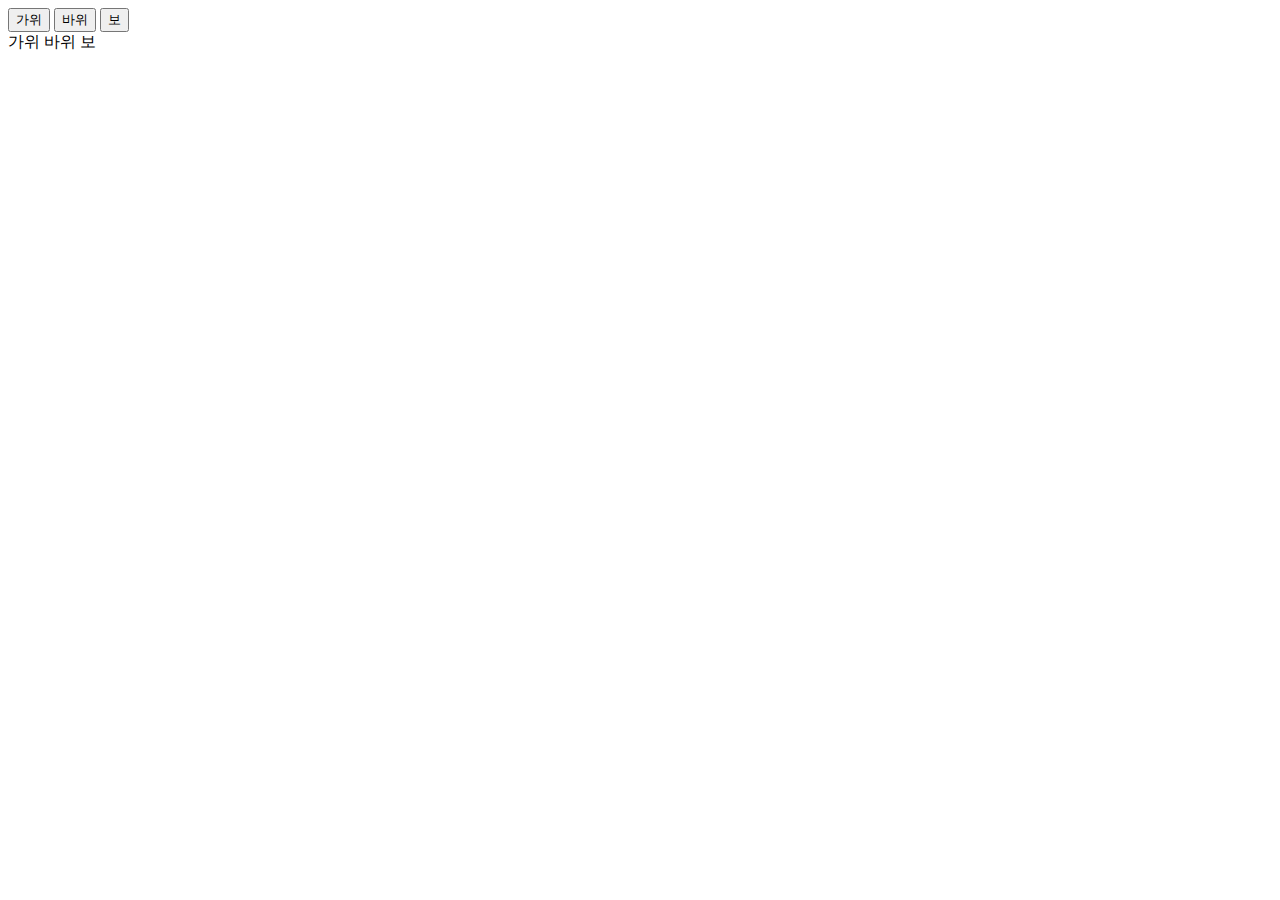
<file: tacademy/javascript/rocksissorspaper-jquery/index.html>
<!DOCTYPE html>
<html lang="ko">

<head>
  <meta charset="utf-8" />
  <title>가위 바위 보</title>
  <script src="jquery-1.11.1.js"></script>
  <script type="text/javascript">
    $(document).ready(function() {
      function Player(p) {
        if (!p) {
          p = 0;
        }
        this.point = p;
      }

      Player.prototype.toString = function() {
        switch (this.point) {
          case 0:
            return "가위";
          case 1:
            return "바위";
          case 2:
            return "보";
        }
      };

      function playRockScissorsPaper(evt) {
        var source = getEventSource(evt);
        var player = new Player();
        switch (source.id) {
          case 'btnScissors':
            player.point = 0;
            break;
          case 'btnRock':
            player.point = 1;
            break;
          case 'btnPaper':
            player.point = 2;
            break;
          default:
            return;
        }

        var computer = new Player(Math.floor(Math.random() * 3));
        var $resultElement = $('#result');
        if (player.point == computer.point) { //같은 값일경우
          $resultElement.text('플레이어: ' + player + ' vs 컴퓨터: ' + computer + ' => 비겼습니다!!!');
        } else {
          if ((player.point + 1) % 3 == computer.point) {
            $resultElement.text('플레이어: ' + player + ' vs 컴퓨터: ' + computer + ' => 졌습니다!!!');
          } else {
            $resultElement.text('플레이어: ' + player + ' vs 컴퓨터: ' + computer + ' => 이겼습니다!!!');
          }
        };
      }

      function getEventSource(evt) {
          if (evt.target)
              return evt.target;
          else
              return window.event.srcElement;
      }

      $('#game').on('click', playRockScissorsPaper);
    });
  </script>
</head>
<body>
  <div id="game">
    <button id="btnScissors">가위</button>
    <button id="btnRock">바위</button>
    <button id="btnPaper">보</button>
  </div>
  <div id="result">
    가위 바위 보
  </div>
</body>

</html>
</file>
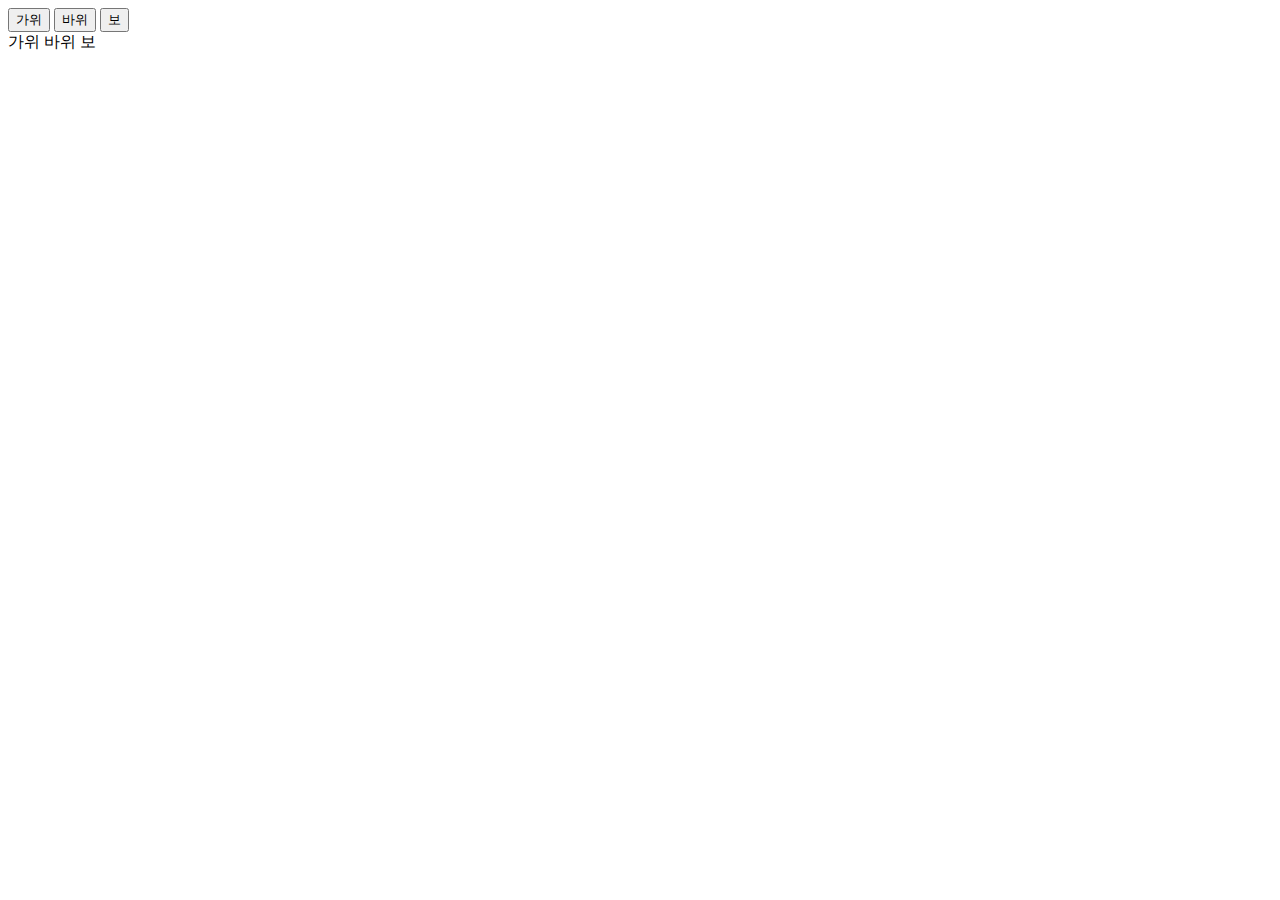
<file: tacademy/javascript/rocksissorspaper/index.html>
<!DOCTYPE html>
<html lang="ko">
  <head>
    <meta charset="utf-8" />
    <title>가위 바위 보</title>
    <script type="text/javascript" src="rocksissorspaper.js">
    </script>
  </head>
  <body>
    <div id="game">
    	<button id="btnScissors">가위</button>
      <button id="btnRock">바위</button>
      <button id="btnPaper">보</button>
    </div>
    <div id="result">
    	  가위 바위 보
    </div>
  </body>
</html>
</file>
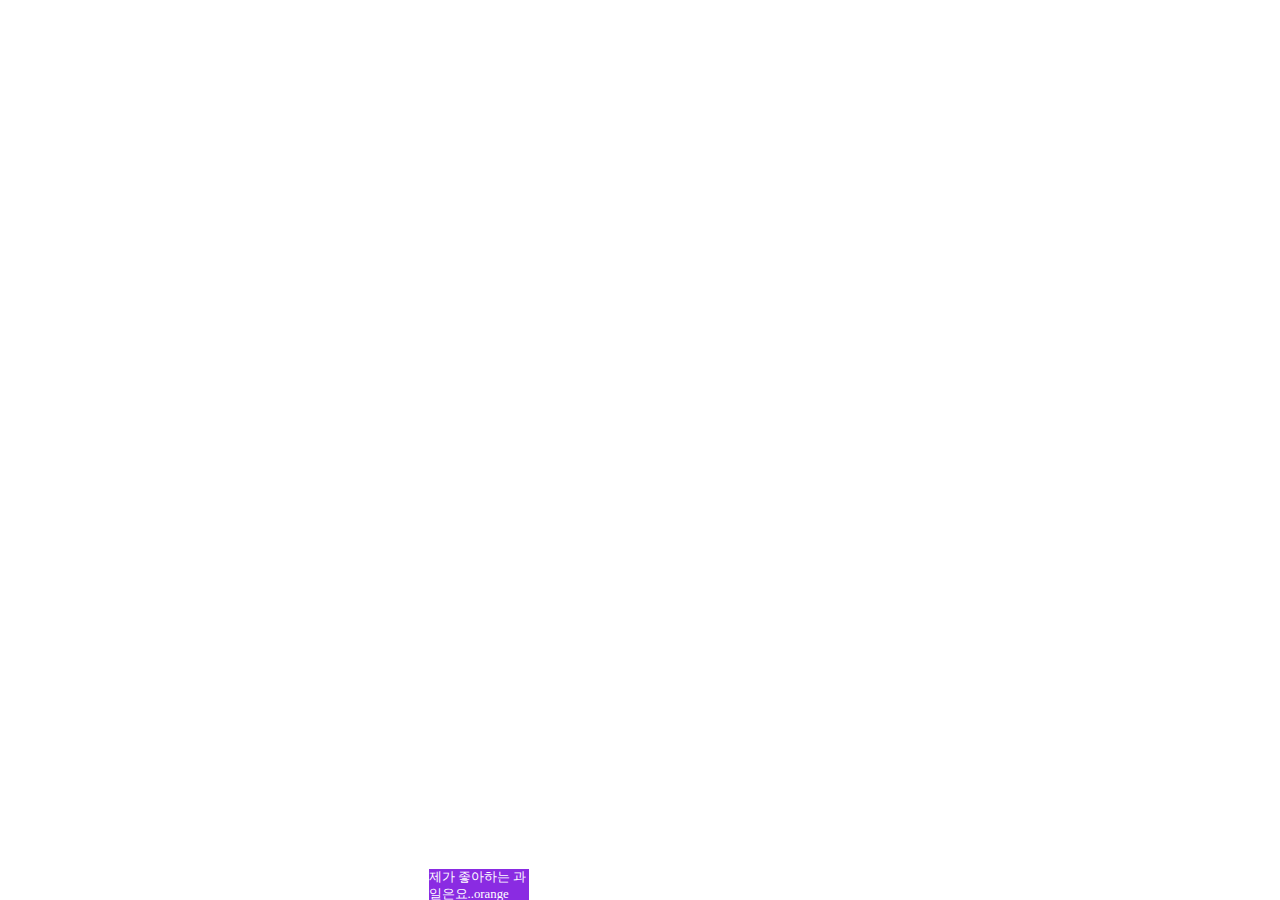
<file: edwidth/Full-Stack Web Developer/Part3/jsajaxtest.html>
<html>
        <header>
            <style>
                .outside {
                    position: relative;
                    background-color: blueviolet;
                    width: 100px;
                    font-size: 0.8em;
                    color: #fff;
                }
            </style>

        </header>
    <body>
        <div class="outside">제가 좋아하는 과일은요..</div>
    </body>
    <script>
            var count = 0;
            var el = document.querySelector(".outside");
            el.style.left = "0px";
            function run() {
                // 종료조건 설정
                if ( count > 80) return;
                count = count + 1;
                el.style.left = parseInt(el.style.left) + count + "px";
                requestAnimationFrame(run);
            }
            requestAnimationFrame(run);

            var count2 = 0;
            el.style.top = "0px";
            function run2() {
                // 종료조건 설정
                if ( count2 > 40) return;
                count2 = count2 + 1;
                el.style.top = parseInt(el.style.top) + count2 + "px";
                requestAnimationFrame(run2);
            }
            requestAnimationFrame(run2);



            var count3 = 0;
            function run3() {
                // 종료조건 설정
                if ( count3 > 40) return;
                count3 = count3 + 0.5;
                el.style.left = parseInt(el.style.left) - count3 + "px";
                requestAnimationFrame(run3);
            }
            requestAnimationFrame(run3);

        </script>
    <script src="jsajaxtest.js"></script>
</html>
</file>
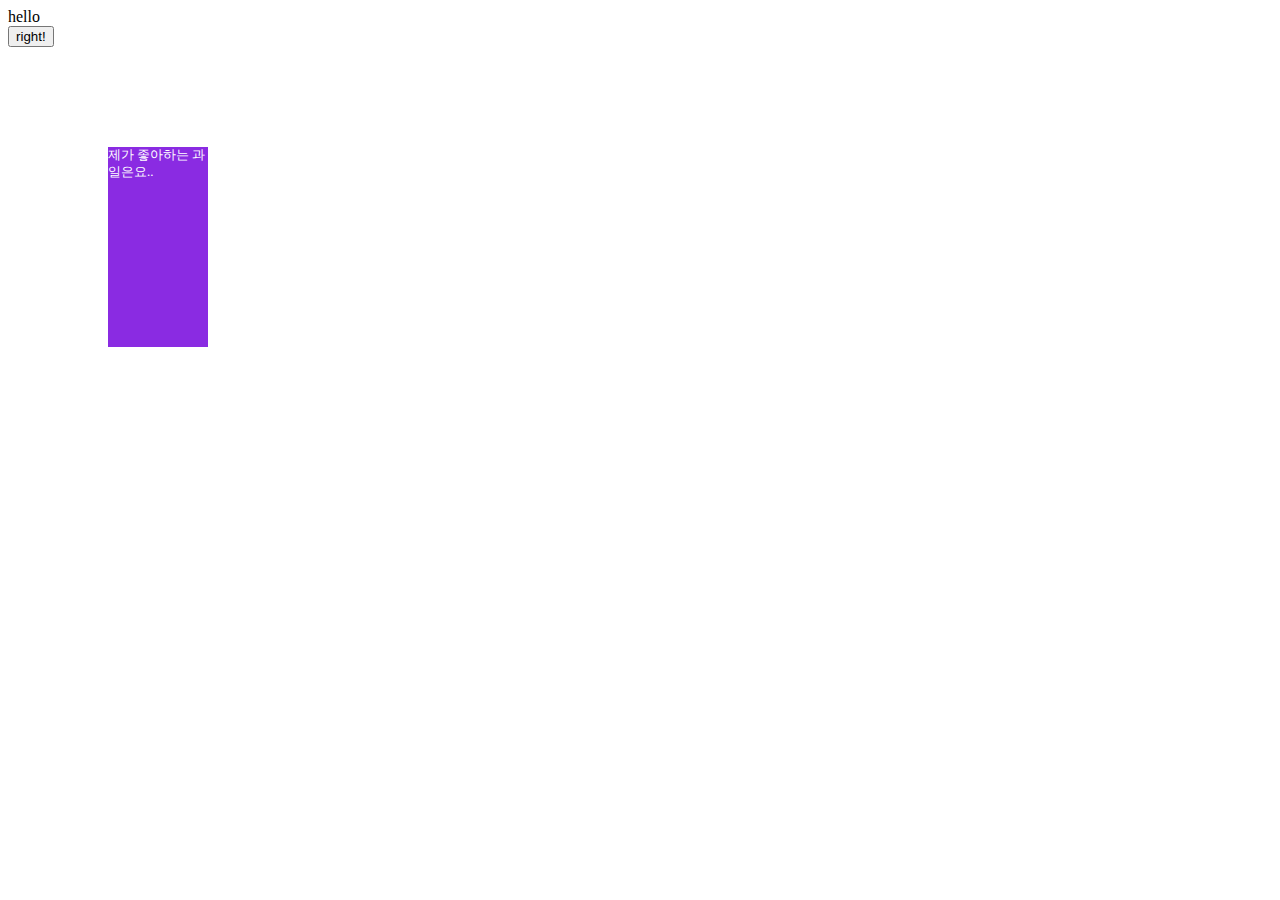
<file: edwidth/Full-Stack Web Developer/Part3/jsajaxtest2.html>
<html>
        <header>
            <style>
                .outside {
                    position: relative;
                    background-color: blueviolet;
                    width: 100px;
                    height: 200px;
                    font-size: 0.8em;
                    color: #fff;
                    left:100px;
                    top:100px;
                    transform: scale(1);
                    transition: left 1s ease-in-out;
                }
                a {
                    position: relative;
                    left:0px;
                    top:0px;
                    transition: all 1s;
                }
                a:hover {
                    border: solid 1px black;
                    left:1080px;
                    top:900;
                }
            </style>
        </header>
    <body>
        <a>hello</a>
        <br>
        <button>right!</button>
        <div class="outside" style="left:100px">제가 좋아하는 과일은요..</div>
    </body>
    <script src="jsajaxtest2.js"></script>
</html>
</file>
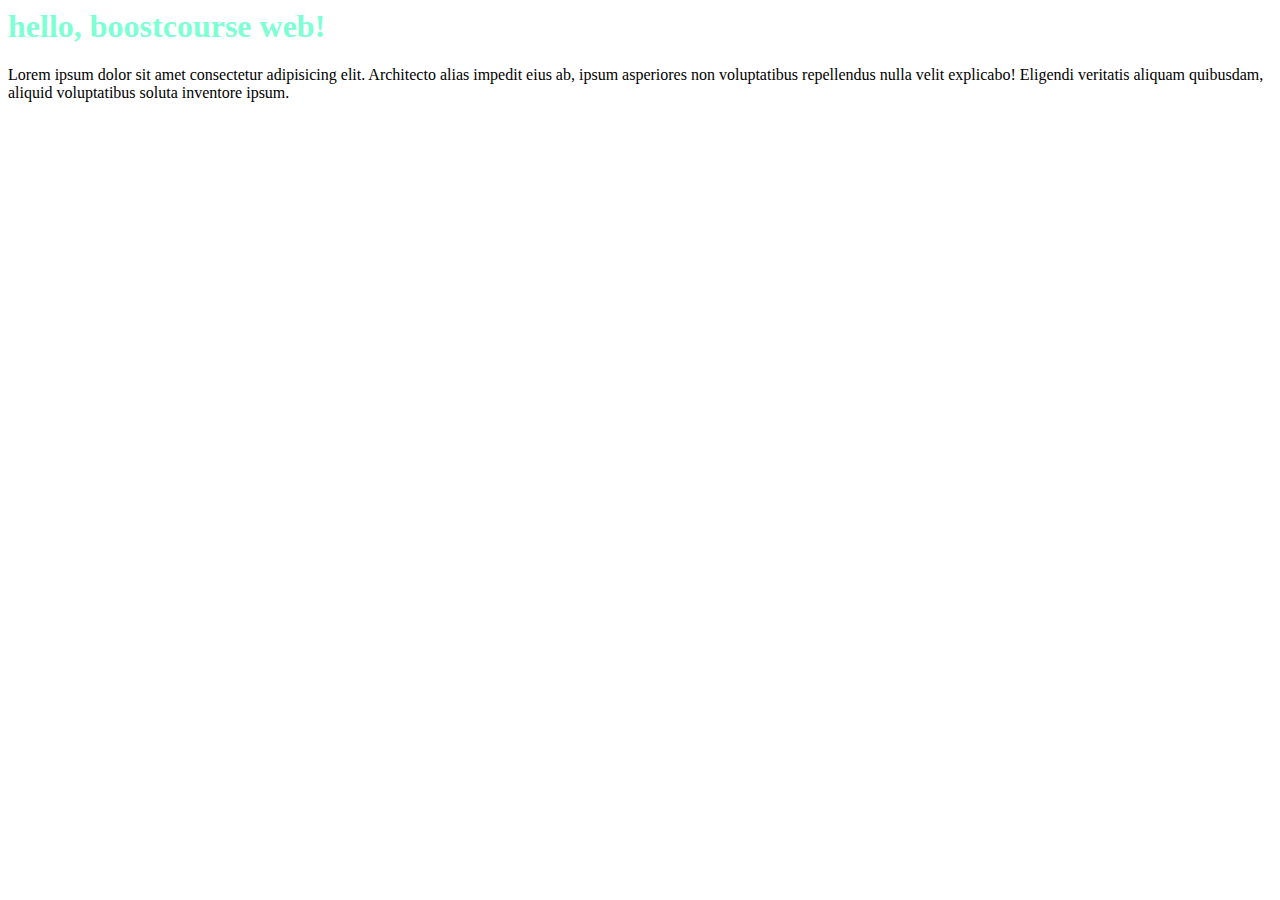
<file: edwidth/Full-Stack Web Developer/Part3/directory/main.html>
<html>
    <head>
        <link rel="stylesheet" href="./css/main.css">
        <script src="js/common.js"></script>
    </head>
    <body>
        <h1>hello, boostcourse web!</h1>
        <p>Lorem ipsum dolor sit amet consectetur adipisicing elit. Architecto alias impedit eius ab, ipsum asperiores non voluptatibus repellendus nulla velit explicabo! Eligendi veritatis aliquam quibusdam, aliquid voluptatibus soluta inventore ipsum.</p>
        
        <script src="js/main.js"></script>
    </body>
</html>
</file>
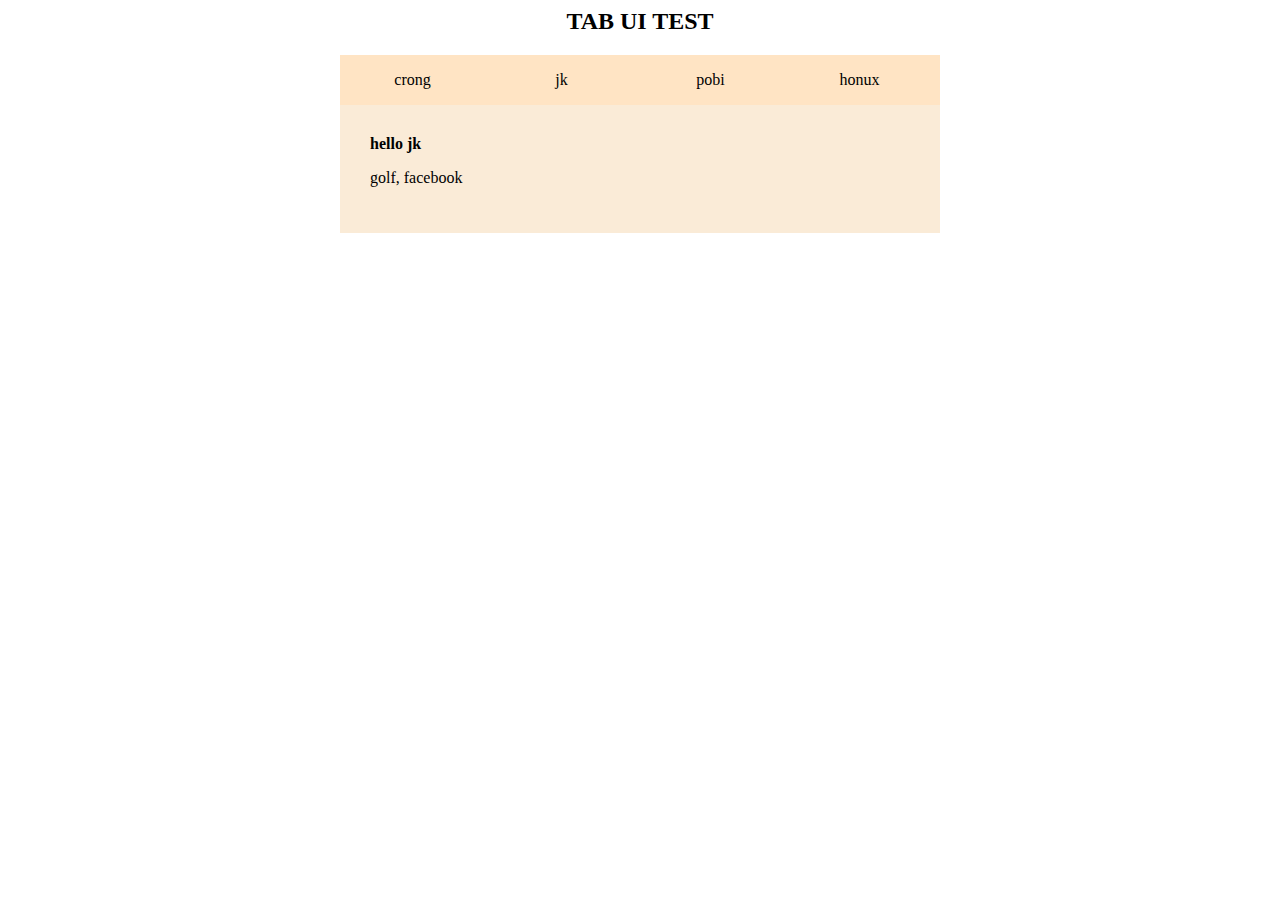
<file: edwidth/Full-Stack Web Developer/Part3/directory/tabui.html>
<html>
    <header>
        <link rel="stylesheet" href="./css/tabui.css">
    </header>
    <body>
        <h2>TAB UI TEST</h2>

        <div class="tab">
            <div class="tabmenu">
                <div>crong</div>
                <div>jk</div>
                <div>pobi</div>
                <div>honux</div>
            </div>
            <section class="content">
                <h4>hello jk</h4>
                <p>golf, facebook</p>
            </section>
        </div>
        <script>
            function makeTemplate(data, clickedName) {
                var html = document.getElementById("tabcontent").innerHTML;
                var resultHTML = "";

                for(var i = 0, len = data.length; i < len; i++) {
                    if(data[i].name === clickedName) {
                    resultHTML = html.replace("{name}", data[i].name)
                                     .replace("{favorites}", data[i].favorites.join(", "));
                        break;
                    }
                }
                console.log(html, data);

                document.querySelector(".content").innerHTML = resultHTML;
            }

            // function reqListener() {
            //     // console.log(this.responseText);
            //     var data = JSON.parse(this.responseText);
            //     makeTemplate(data);
            // }
            
            function sendAjax(url, clickedName) {
                var oReq = new XMLHttpRequest();
                oReq.addEventListener("load", function() {
                    var data = JSON.parse(oReq.responseText);
                    makeTemplate(data, clickedName);
                });
                oReq.open("GET", url);
                oReq.send();
            }

            var tabmenu = document.querySelector(".tabmenu");
            tabmenu.addEventListener("click", function(evt) {
                // console.log(evt.target.innerText);
                sendAjax("./tabuijson.txt", evt.target.innerText);
            });
        </script>

        <script id="tabcontent" type="my-template">
                <h4>hello {name}</h4>
                <p>{favorites}</p>
        </script>
    </body>
</html>
</file>
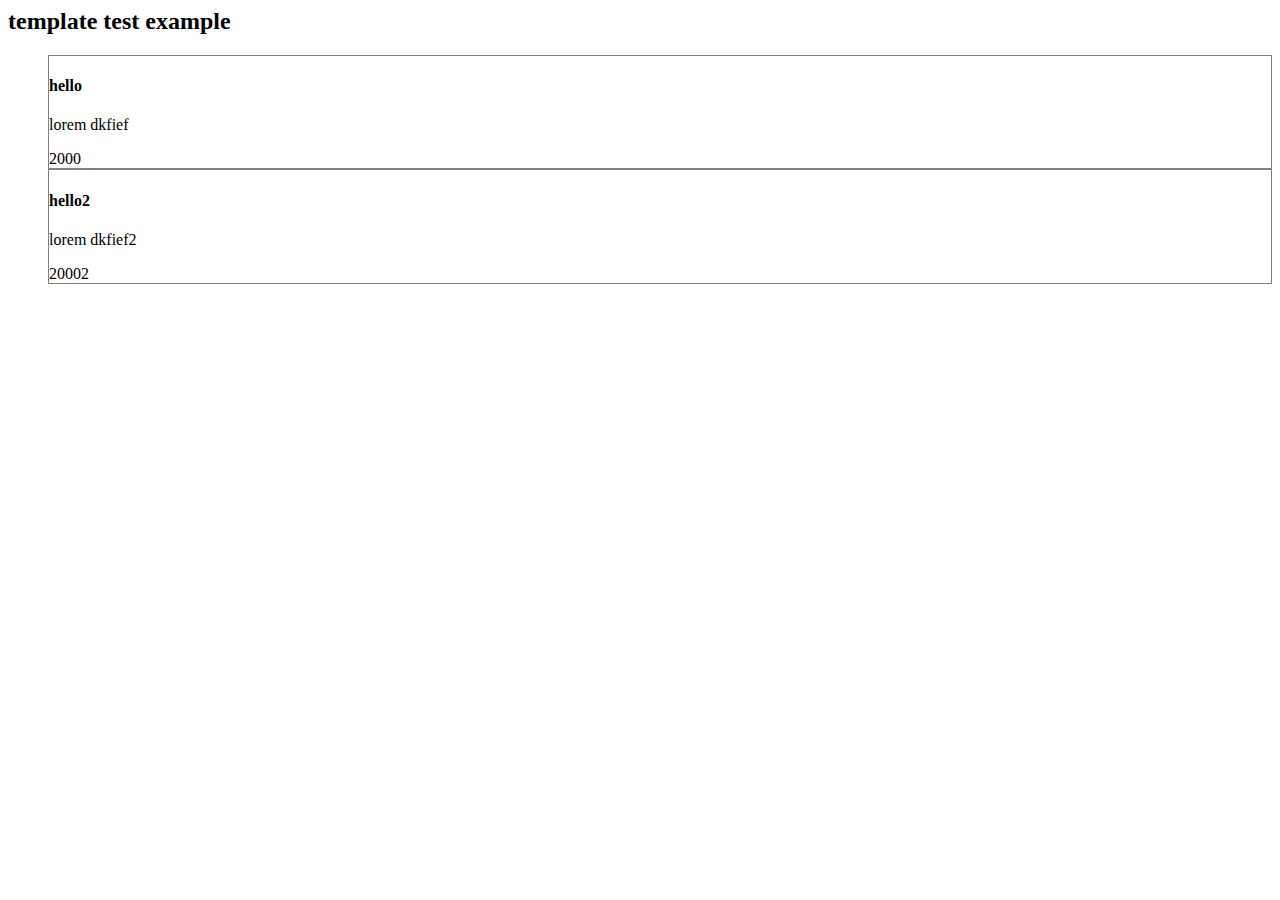
<file: edwidth/Full-Stack Web Developer/Part3/directory/template.html>
<html>
    <head>
        <style>
            .content > li {
                border:solid 1px gray;
                list-style: none;
            }
        </style>
    </head>
    <body>
        <h2>template test example</h2>
        <ul class="content"></ul>
    </body>
    <script id="tempalte-list-item" type="text/template">
        <li>
            <h4>{title}</h4><p>{content}</p><div>{price}</div>
        </li>
    </script>
    <script>
        var data = [
            { title: "hello", content: "lorem dkfief", price: 2000 }, 
            { title: "hello2", content: "lorem dkfief2", price: 20002 }
        ];

        var html = document.querySelector("#tempalte-list-item").innerHTML;
        var resultHTML = "";
        for(var i = 0, len = data.length; i < len; i++) {
            resultHTML += html.replace("{title}", data[i].title)
            .replace("{content}", data[i].content)
            .replace("{price}", data[i].price); 
        }

        document.querySelector(".content").innerHTML = resultHTML;
    </script>
</html>
</file>
<file: edwidth/Full-Stack Web Developer/Part3/directory/css/main.css>
h1 {
    color: aquamarine;
}
</file>
<file: edwidth/Full-Stack Web Developer/Part3/directory/css/tabui.css>
h2 {
    text-align: center;
}

h4 {
    margin: 0px;
}
.tab {
    width: 600px;
    margin: 0px auto;
}

.tabmenu {
    background-color: bisque;
}

.tabmenu > div {
    display: inline-block;
    width: 145px;
    margin: 0px;
    text-align: center;
    height: 50px;
    line-height: 50px;
    cursor: pointer;
}

.content {
    padding: 5%;
    background-color: antiquewhite;
}
</file>
